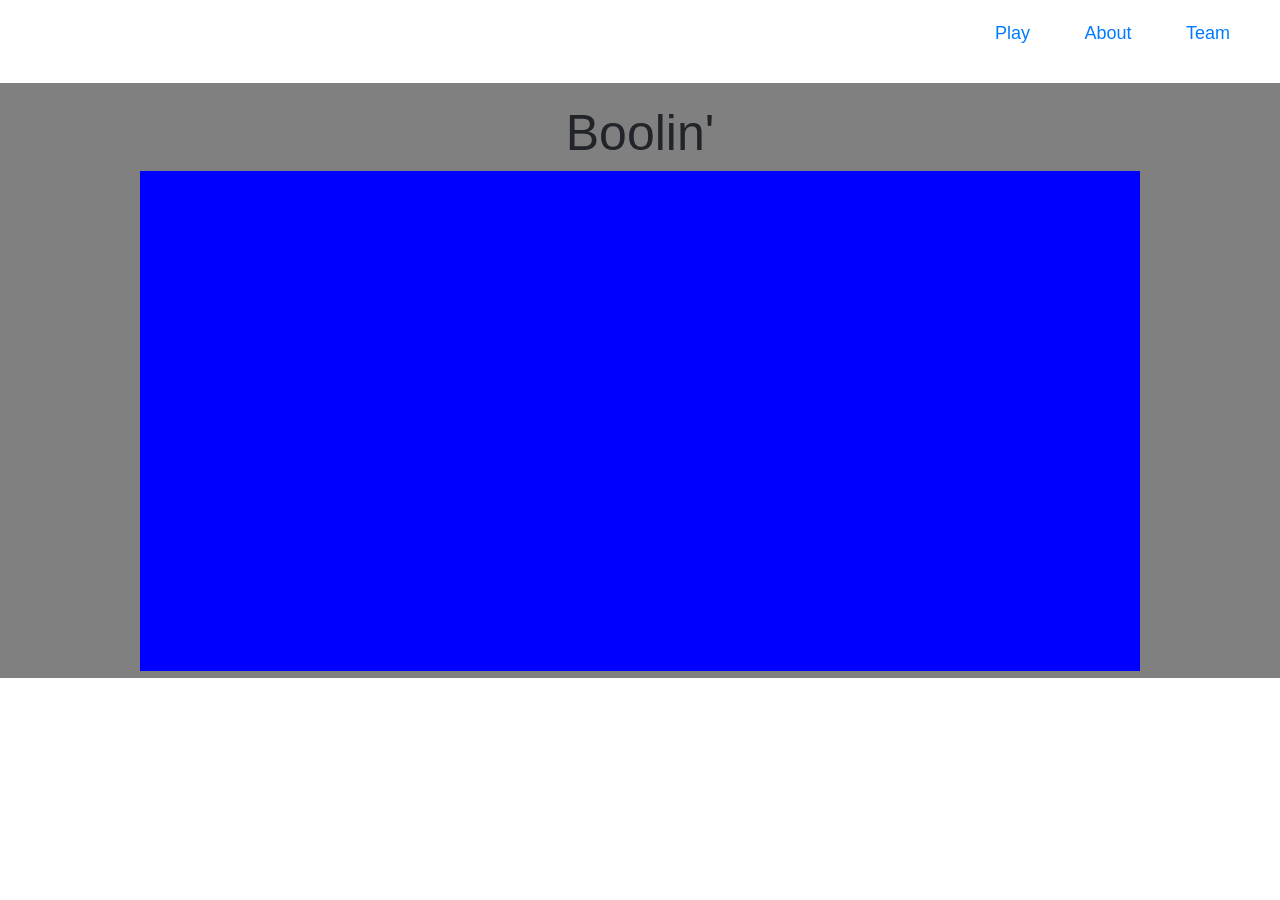
<file: index.html>
<!DOCTYPE html>
<html>
    <head>
        <title>Boolin'</title>
        <!--styles for site-->
        <link rel="stylesheet" href="css/styles.css">
        <!--emoji stylesheet-->
        <link href="https://afeld.github.io/emoji-css/emoji.css" rel="stylesheet">

        <!--bootstrap-->
        <link href="https://stackpath.bootstrapcdn.com/bootstrap/4.1.3/css/bootstrap.min.css" rel="stylesheet" integrity="sha384-MCw98/SFnGE8fJT3GXwEOngsV7Zt27NXFoaoApmYm81iuXoPkFOJwJ8ERdknLPMO" crossorigin="anonymous">
        <script src="https://stackpath.bootstrapcdn.com/bootstrap/4.1.3/js/bootstrap.min.js" integrity="sha384-ChfqqxuZUCnJSK3+MXmPNIyE6ZbWh2IMqE241rYiqJxyMiZ6OW/JmZQ5stwEULTy" crossorigin="anonymous"></script>
        <script src="https://stackpath.bootstrapcdn.com/bootstrap/4.1.3/js/bootstrap.bundle.min.js" integrity="sha384-pjaaA8dDz/5BgdFUPX6M/9SUZv4d12SUPF0axWc+VRZkx5xU3daN+lYb49+Ax+Tl" crossorigin="anonymous"></script>
    </head>
    <body>
        <div class="top-nav text-right">
            <div class="links">
                <ul class="padding-right padding-top padding-bottom">
                    <li class="nav-links"><a href="#play">Play</a></li>
                    <li class="nav-links"><a href="#about">About</a></li>
                    <li class="nav-links"><a href="#about">Team</a></li>
                </ul>
            </div>
        </div>
        <div id="play">
            <div class="header">
                <div class="container">
                    <div class="row">
                        <div class="col mx-auto" align="middle">
                            <h1 class="padding-top"><i class="em-svg em-basketball"></i>Boolin'<i class="em-svg em-basketball"></i></h1>
                        </div>
                        <div class="w-100 d-none d-md-block"></div>
                        <div class="col mx-auto center-parent">
                            <div class="game">
                                <!--game goes here-->
                            </div>
                        </div>
                    </div>
                </div>
            </div>
        </div>
    </body>
</html>
</file>
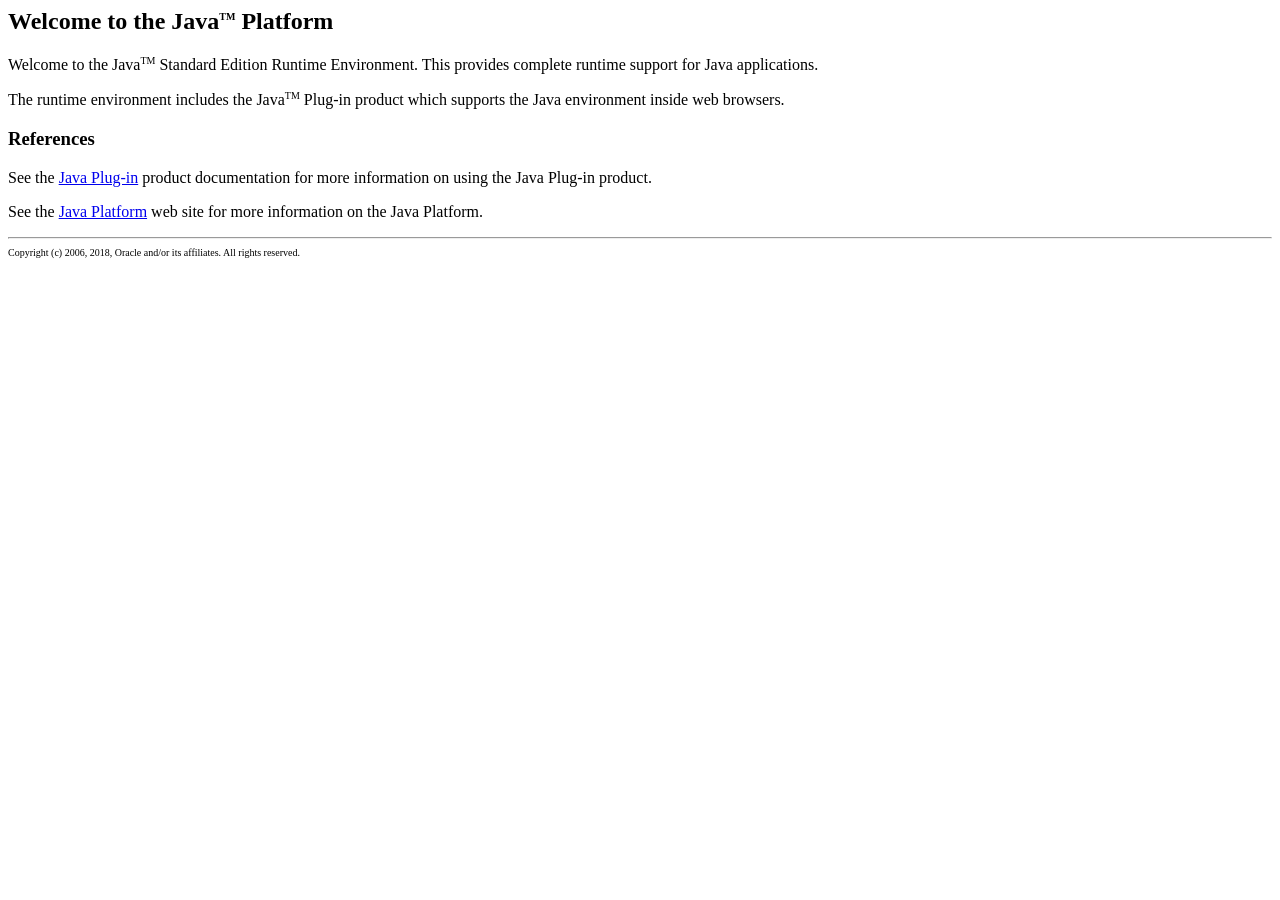
<file: application.windows64/java/Welcome.html>
<html>
<head>
<title>
Welcome to the Java(TM) Platform
</title>
</head>
<body>

<h2>Welcome to the Java<SUP><FONT SIZE=-2>TM</FONT></SUP> Platform</h2>
<p> Welcome to the Java<SUP><FONT SIZE=-2>TM</FONT></SUP> Standard Edition Runtime 
  Environment. This provides complete runtime support for Java applications. 
<p> The runtime environment includes the Java<SUP><FONT SIZE=-2>TM</FONT></SUP> 
  Plug-in product which supports the Java environment inside web browsers. 
<h3>References</h3>
<p>
See the <a href="http://download.oracle.com/javase/7/docs/technotes/guides/plugin/">Java Plug-in</a> product
documentation for more information on using the Java Plug-in product.
<p> See the <a href=
"http://www.oracle.com/technetwork/java/javase/overview/"
>Java Platform</a> web site for 
  more information on the Java Platform. 
<hr>
<font size="-2">
Copyright (c) 2006, 2018, Oracle and/or its affiliates. All rights reserved.
</font>
<p>
</body>
</html>
</file>
<file: css/styles.css>
.header {
    background-color: gray;
}
.nav-links {
    display: inline-block;
    padding-left: 50px;
}
.padding-right {
    padding-right: 50px;
}
.padding-top {
    padding-top: 20px;
}
.padding-bottom {
    padding-bottom: 20px;
}
.em-svg {
    width: 30px !important;
    height: 30px !important;
}
.center-parent {
    text-align: center;
}
.game {
    height: 500px;
    width: 1000px;
    background-color: blue;
    display: inline-block;
}
.nav-links {
    font-size: 18px;
}
h1 {
    font-size: 50px !important;
}
</file>
